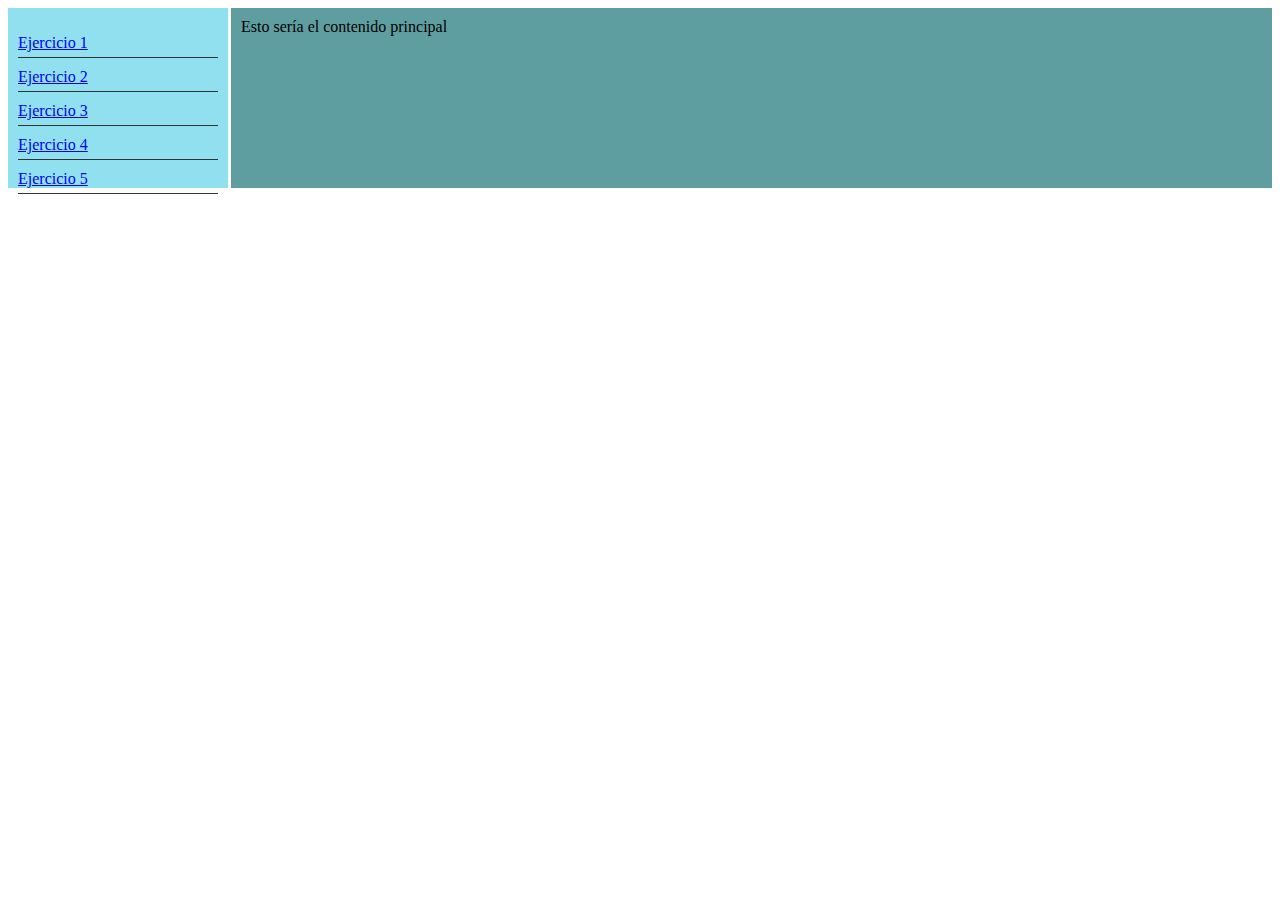
<file: index.html>
<!DOCTYPE html>
<html>
<head>
  <meta http-equiv="CONTENT-TYPE" content="text/html; charset=UTF-8">
  <title>Ejercicio 3</title>
  <link rel="stylesheet" href="Css/estilo3.css">
</head>
<body>
  <div class="contenedor">
  <div class="izquierda">
    <ul>
      <li><a href="Ejercicio1.html">Ejercicio 1</a></li>
      <li><a href="Ejercicio2.html">Ejercicio 2</a></li>
      <li><a href="index.html">Ejercicio 3</a></li>
      <li><a href="Ejercicio4.html">Ejercicio 4</a></li>
      <li><a href="Ejercicio5.html">Ejercicio 5</a></li>
    </ul>
  </div>
  <div class="contenido">Esto sería el contenido principal</div>
</div>
</body>
</html>
</file>
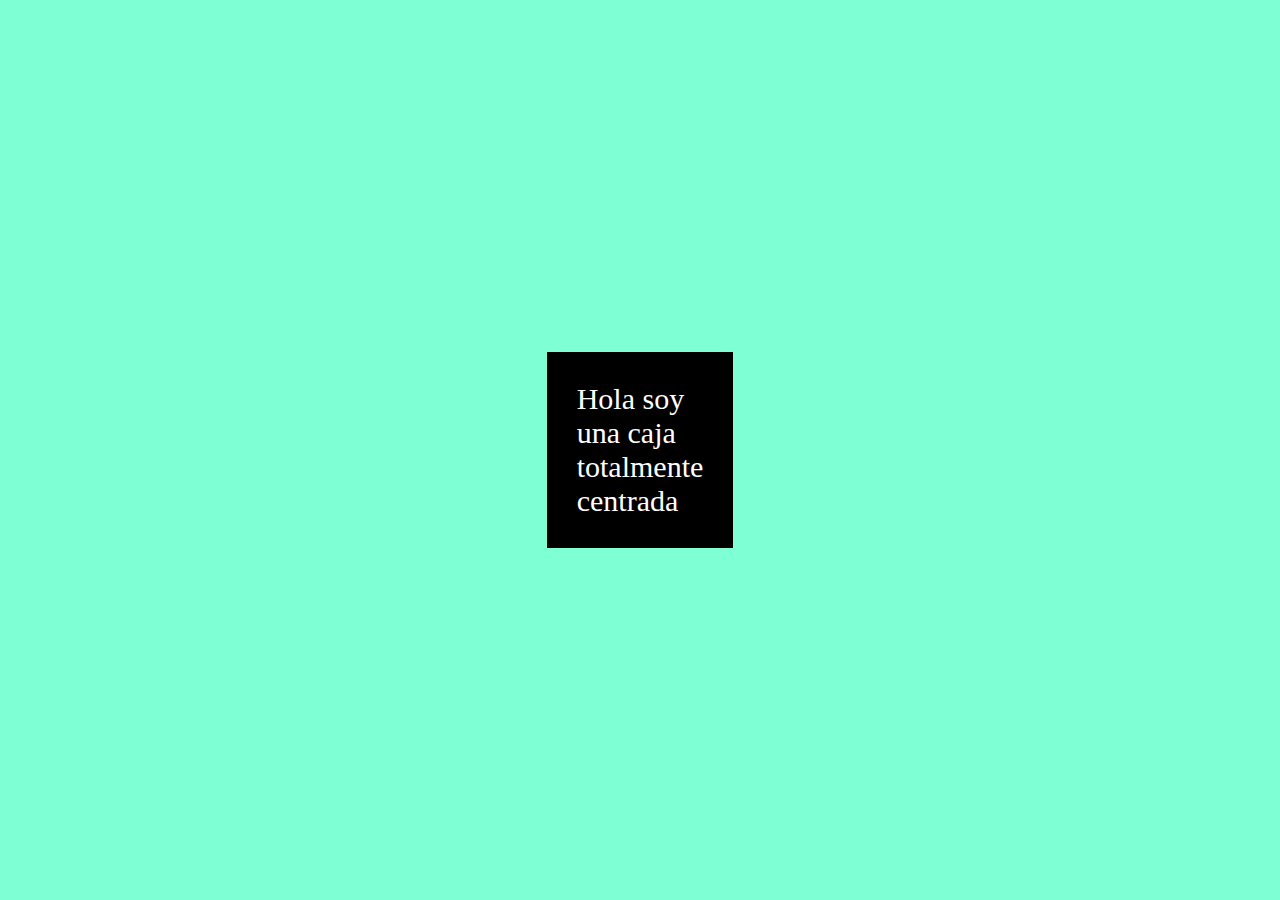
<file: Ejercicio1.html>
<!DOCTYPE html>
<html>
<head>
  <meta http-equiv="CONTENT-TYPE" content="text/html; charset=UTF-8">
  <title>Ejercicio 1</title>
  <link rel="stylesheet" href="Css/estilo1.css">
</head>
<body>
  <div class="contenedor">
    <div class="item">Hola soy una caja totalmente centrada</div>
  </div>
</body>
</html>
</file>
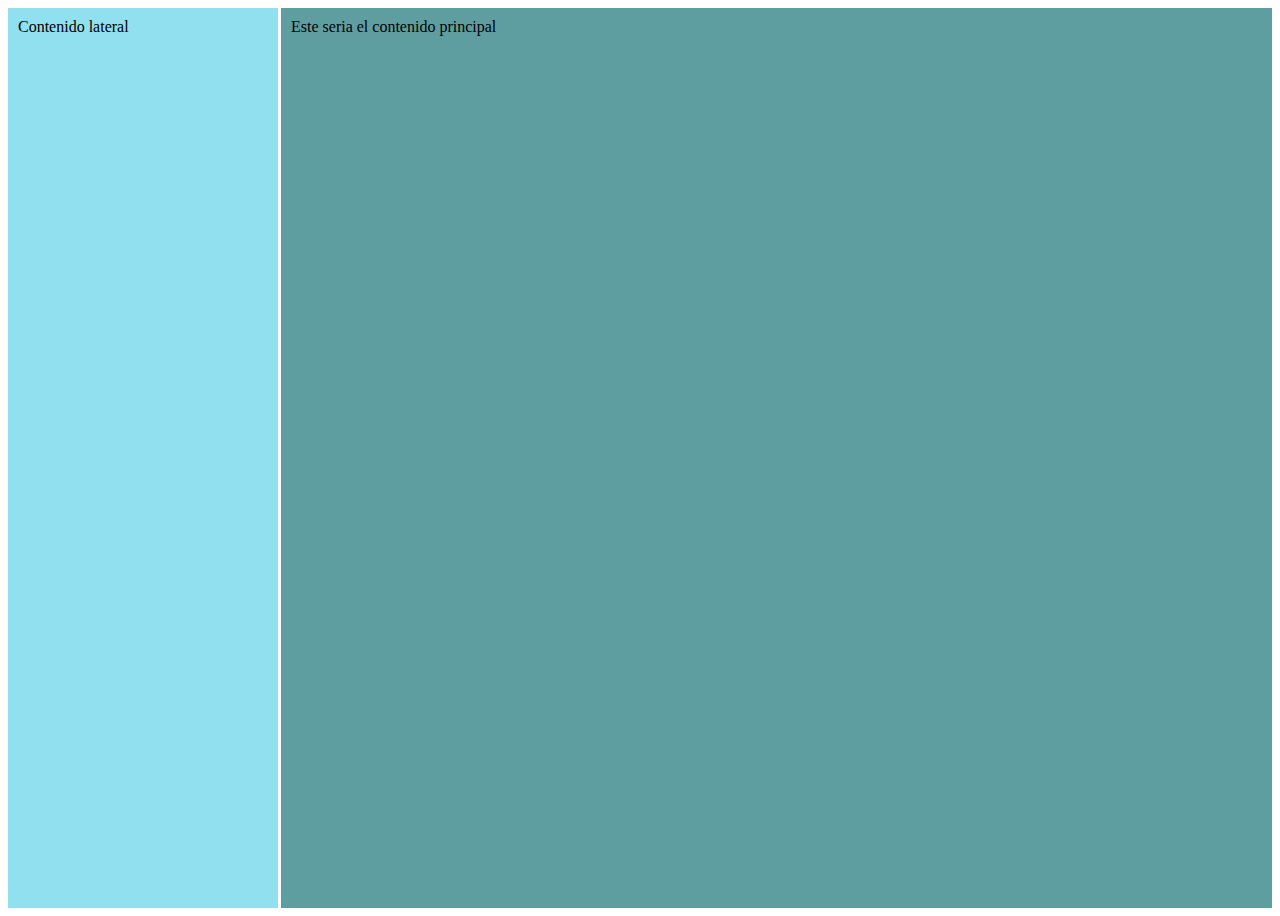
<file: Ejercicio2.html>
<!DOCTYPE html>
<html>
<head>
  <meta http-equiv="CONTENT-TYPE" content="text/html; charset=UTF-8">
  <title>Ejercicio 2</title>
  <link rel="stylesheet" href="Css\estilo2.css">
</head>
<body>
  <div class="contenedor">
    <div class="lateral">Contenido lateral</div>
    <div class="principal">Este seria el contenido principal</div>
  </div>
</body>
</html>
</file>
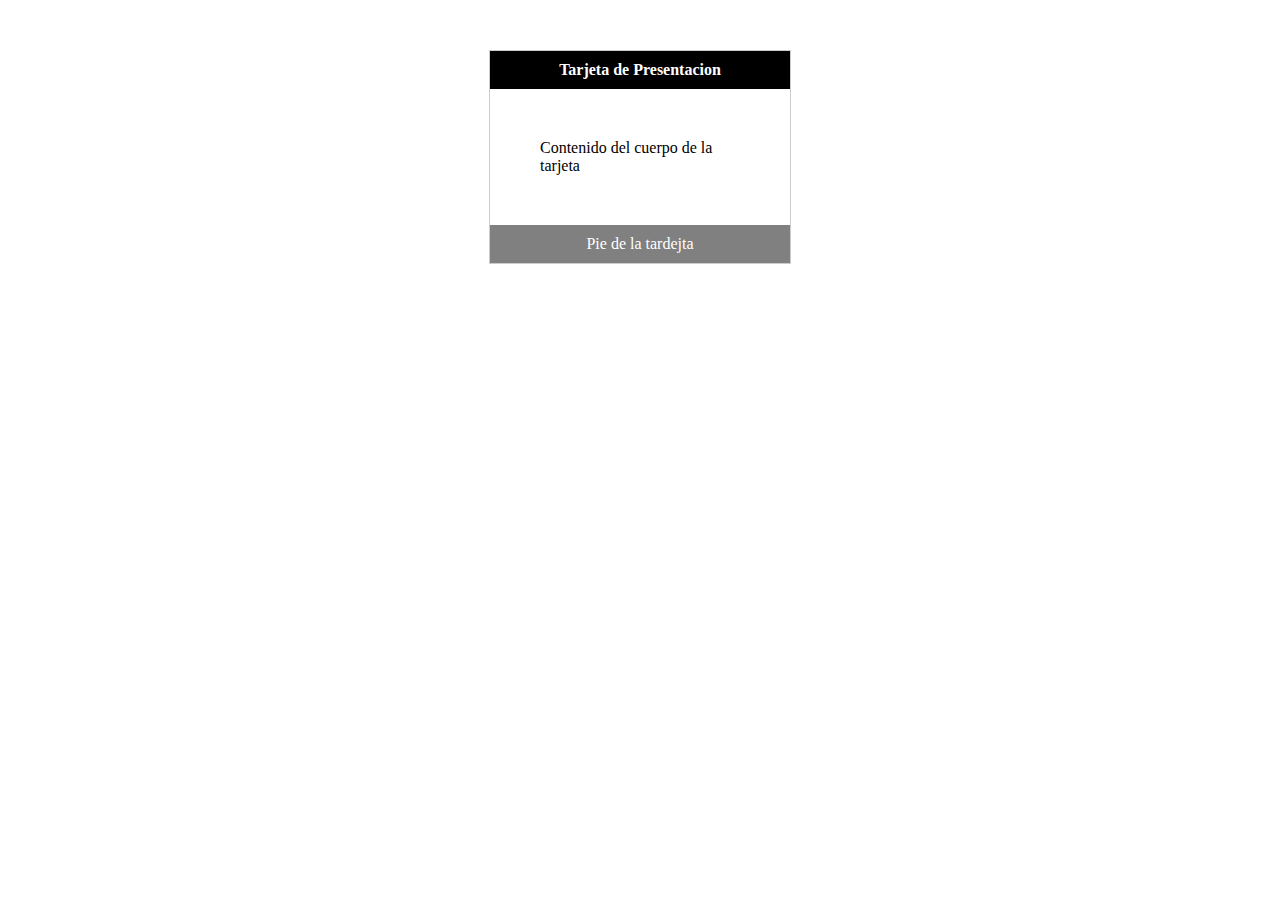
<file: Ejercicio4.html>
<!DOCTYPE html>
<html>
<head>
  <meta http-equiv="CONTENT-TYPE" content="text/html; charset=UTF-8">
  <title>Ejercicio 4</title>
  <link rel="stylesheet" href="Css/estilo4.css">
</head>
<body>
  <div class="contenedor">
    <div class="encabezado">Tarjeta de Presentacion</div>
    <div class="contenido">Contenido del cuerpo de la tarjeta</div>
    <div class="pie">Pie de la tardejta</div>
    </div>
  </div>
</body>
</html>
</file>
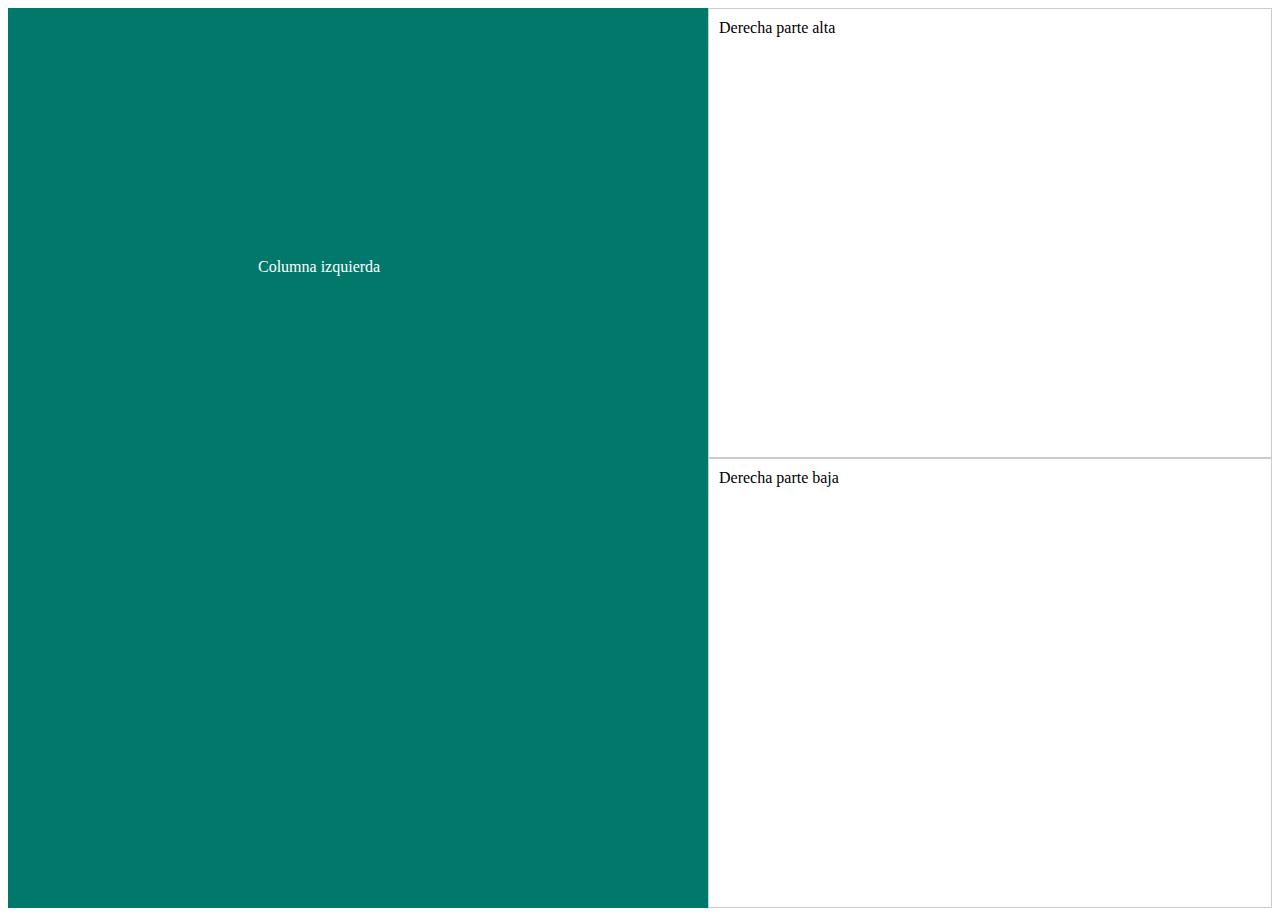
<file: Ejercicio5.html>
<!DOCTYPE html>
<html>
<head>
  <meta http-equiv="CONTENT-TYPE" content="text/html; charset=UTF-8">
  <title>Ejercicio 5</title>
  <link rel="stylesheet" href="Css/estilo5.css">
</head>
<body>
  <div class="contenedor">
    <div class="izquierda">Columna izquierda</div>
    <div class="derecha">
    <div class="derechaA">Derecha parte alta</div>
    <div class="derechaB">Derecha parte baja</div>
    
  </div>
</body>
</html>
</file>
<file: Css/estilo3.css>
.contenedor{
  display: flex;
  height: 20vh;
  gap: 3px;
.izquierda{
  width: 200px;
  background-color: #90e0ef;
  padding: 10px;
}
.izquierda ul{
  list-style: none;
  padding: 0;
}
.izquierda li{
  margin: 10px 0;
  border-bottom: 1px solid #333;
  padding-bottom: 5px;
}
.contenido{
  flex: 1;
  background-color: cadetblue;
  padding: 10px;
}
</file>
<file: Css/estilo1.css>
body{
  margin: 0;
  height: 100vh;
  display: flex;
  justify-content: center;
  align-items: center;
  background-color: aquamarine;
}
.contenedor{
  width: 100px;
  height: 100px;
  display: flex;
  justify-content: center;
  align-items: center;
  
}
.contenedor > div {
  background-color: black;
  color: white;
  padding: 30px;
  font-size: 30px;
  
}
</file>
<file: Css/estilo4.css>
.contenedor{
    display: flex;
    flex-direction: column;
    width: 300px;
    border: 1px solid #ccc;
    margin: auto;
    margin-top: 50px;
}
.encabezado{
  background-color: black;
  color: white;
  padding: 10px;
  font-weight: bold;
  text-align: center;
}
.contenido{
  padding: 50px;
  background-color: white;
}
.pie{
  background-color: grey;
  color: white;
  text-align: center;
  padding: 10px;
}
</file>
<file: Css/estilo5.css>
.contenedor{
  display: flex;
  height: 100vh;
  
}
.izquierda{
  width: 200px;
  background-color: #00796b;
  color: white;
  padding: 250px;
}
  .derecha{
  flex: 1;
  display: flex;
  flex-direction: column;
}
.derechaA, .derechaB{
  flex: 1;
  border: 1px solid #ccc;
  padding: 10px;
  flex-direction: column;
}
</file>
